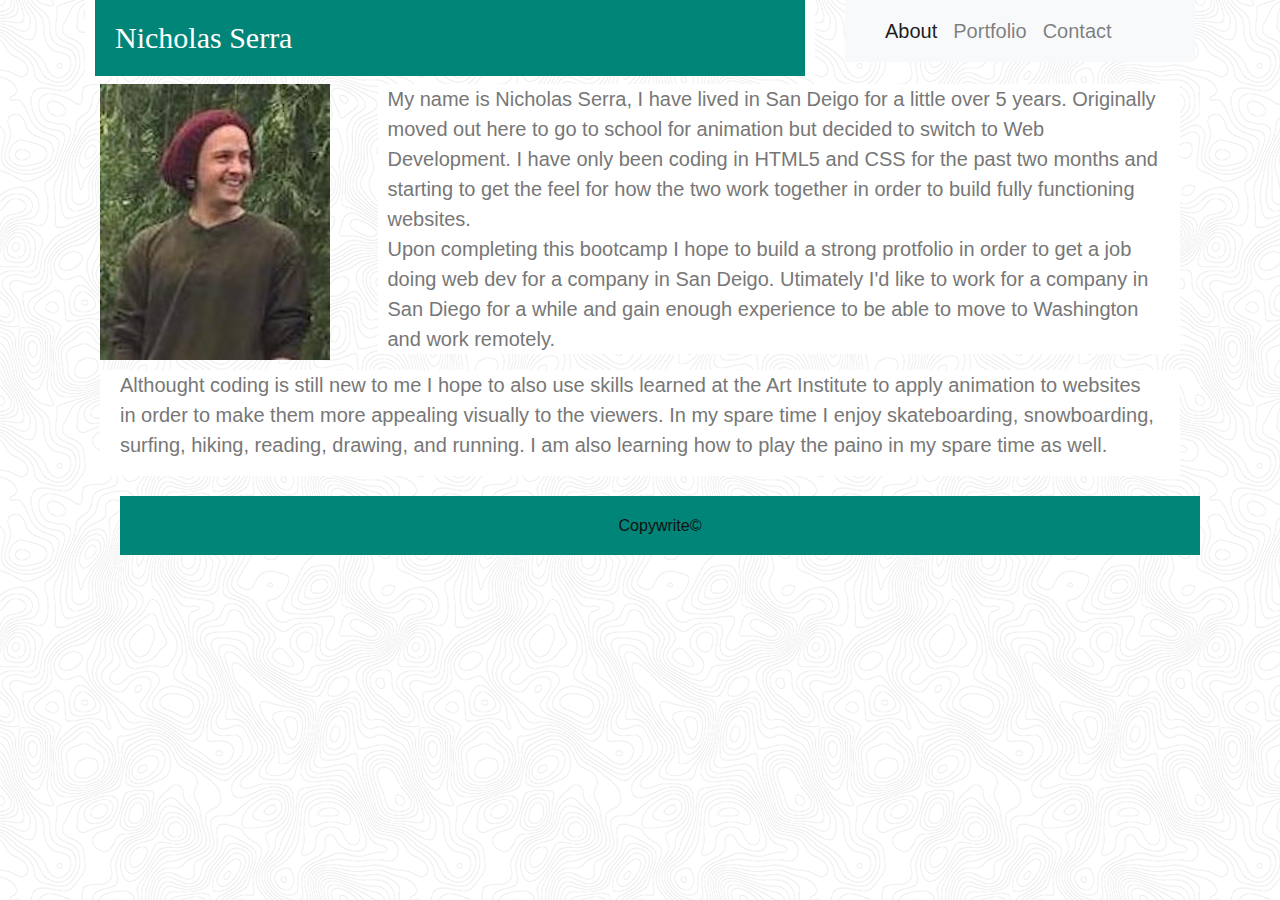
<file: index.html>
<!DOCTYPE html>
<html lang="en-us">

<link rel="stylesheet" href="https://stackpath.bootstrapcdn.com/bootstrap/4.3.1/css/bootstrap.min.css"
    integrity="sha384-ggOyR0iXCbMQv3Xipma34MD+dH/1fQ784/j6cY/iJTQUOhcWr7x9JvoRxT2MZw1T" crossorigin="anonymous">
<link rel="stylesheet" type="text/css" href="assets/css/style.css">
<script src="https://code.jquery.com/jquery-3.2.1.slim.min.js" integrity="sha384-KJ3o2DKtIkvYIK3UENzmM7KCkRr/rE9/Qpg6aAZGJwFDMVNA/GpGFF93hXpG5KkN" crossorigin="anonymous"></script>
<script src="https://cdnjs.cloudflare.com/ajax/libs/popper.js/1.12.9/umd/popper.min.js" integrity="sha384-ApNbgh9B+Y1QKtv3Rn7W3mgPxhU9K/ScQsAP7hUibX39j7fakFPskvXusvfa0b4Q" crossorigin="anonymous"></script>
<script src="https://maxcdn.bootstrapcdn.com/bootstrap/4.0.0/js/bootstrap.min.js" integrity="sha384-JZR6Spejh4U02d8jOt6vLEHfe/JQGiRRSQQxSfFWpi1MquVdAyjUar5+76PVCmYl" crossorigin="anonymous"></script>
<body>

    <head>
        <div class="container">
            <div class="row">
                <div class="col-md-8">
                    <div class="col-md-12">
                        <h1>Nicholas Serra</h1>
                    </div>
                </div>
                <div class="col-md-4">
                    <nav class="navbar navbar-expand-lg navbar-light bg-light">
                        <a class="navbar-brand" href="#"></a>
                        <button class="navbar-toggler" type="button" data-toggle="collapse" data-target="#navbarNav" aria-controls="navbarNav" aria-expanded="false" aria-label="Toggle navigation">
                          <span class="navbar-toggler-icon"></span>
                        </button>
                        <div class="collapse navbar-collapse" id="navbarNav">
                          <ul class="navbar-nav">
                            <li class="nav-item active">
                              <a class="nav-link" href="index.html">About <span class="sr-only">(current)</span></a>
                            </li>
                            <li class="nav-item">
                              <a class="nav-link" href="Portfolio.html">Portfolio</a>
                            </li>
                            <li class="nav-item">
                              <a class="nav-link" href="Contact.html">Contact</a>
                            </li>
                            <li class="nav-item">
                              <a class="nav-link disabled" href="#" tabindex="-1" aria-disabled="true"></a>
                            </li>
                          </ul>
                        </div>
                      </nav>
                </div>
        
            </div>
            <div class="container">
                <div class="row">
                    <div class="col-md-3">
                        <img src="assets/images/Portfolio.jpg">
                    </div>
                    <div class="col-md-9">
                        <p>My name is Nicholas Serra, I have lived in San Deigo for a little over 5 years. Originally
                            moved
                            out here to go to school for animation but decided to switch to Web Development. I have only
                            been coding in HTML5 and CSS for the past two months and starting to get the feel for how
                            the
                            two work together in order to build fully functioning websites.<br>Upon completing this
                            bootcamp I hope to build a strong protfolio in order to get a job doing web
                            dev for a company in San Deigo. Utimately I'd like to work for a company in San Diego for a
                            while and gain enough experience to be able to move to Washington and work remotely. </p>
                    </div>
                </div>
                <div class="container">
                    <div class="row">
                        <div class="col-md-12">
                            <p>Althought coding is still new to me I hope to also use skills learned at the Art
                                Institute to apply
                                animation to websites in order to make them more appealing visually to the viewers. In
                                my spare time I
                                enjoy skateboarding, snowboarding, surfing, hiking, reading, drawing, and running. I am
                                also learning
                                how to play the paino in my spare time as well.</p>
                        </div>
                     </div>   
                 </div>
    </head>
    
    <div class="footer">
        <h6>Copywrite&copy;</h6>
    </div>

</body>

</html>
</file>
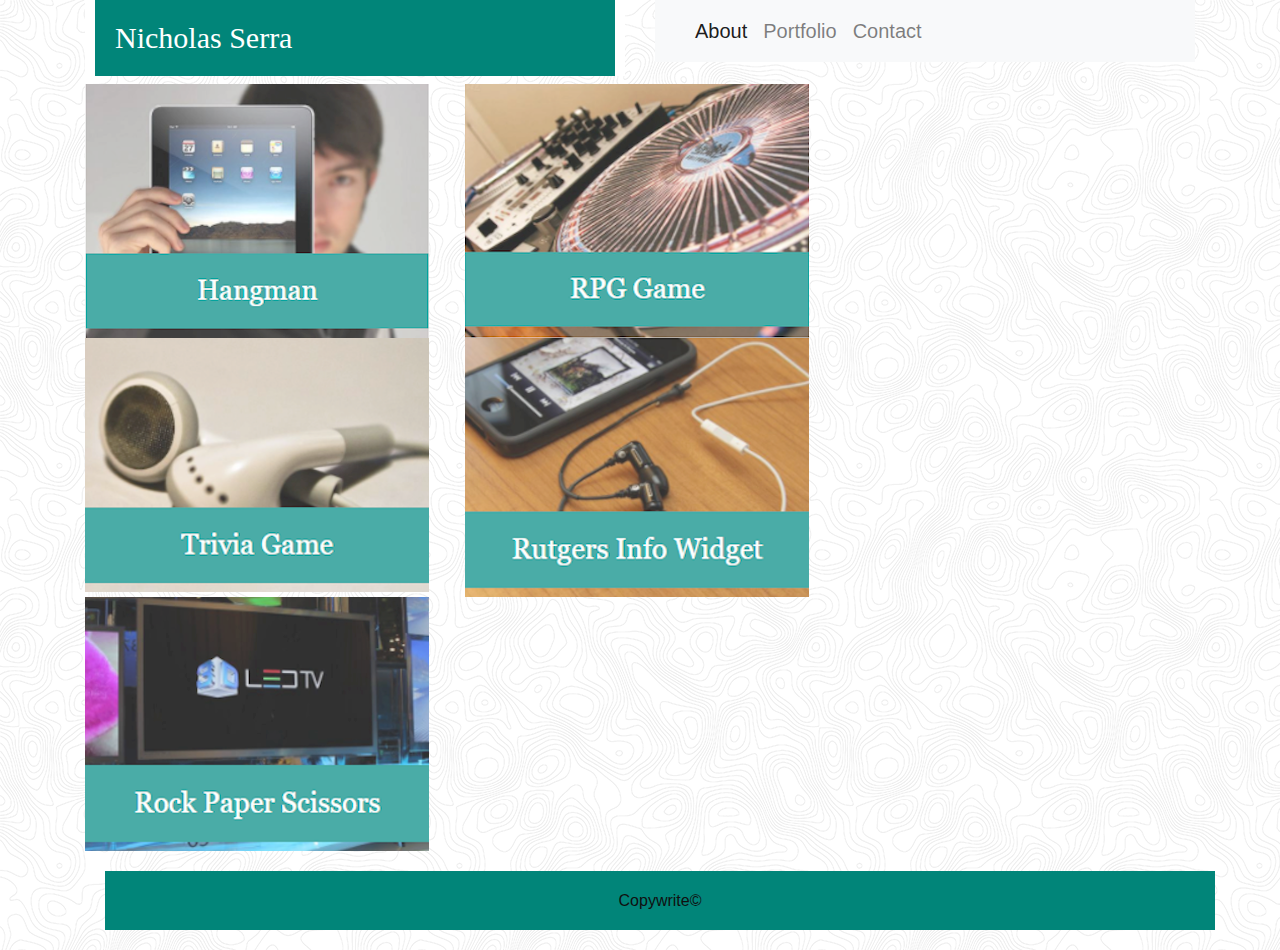
<file: Portfolio.html>
<!DOCTYPE html>
<html lang="en-us">

<link rel="stylesheet" href="https://stackpath.bootstrapcdn.com/bootstrap/4.3.1/css/bootstrap.min.css"
    integrity="sha384-ggOyR0iXCbMQv3Xipma34MD+dH/1fQ784/j6cY/iJTQUOhcWr7x9JvoRxT2MZw1T" crossorigin="anonymous">
<link rel="stylesheet" type="text/css" href="assets/css/style.css">
<script src="https://code.jquery.com/jquery-3.2.1.slim.min.js" integrity="sha384-KJ3o2DKtIkvYIK3UENzmM7KCkRr/rE9/Qpg6aAZGJwFDMVNA/GpGFF93hXpG5KkN" crossorigin="anonymous"></script>
<script src="https://cdnjs.cloudflare.com/ajax/libs/popper.js/1.12.9/umd/popper.min.js" integrity="sha384-ApNbgh9B+Y1QKtv3Rn7W3mgPxhU9K/ScQsAP7hUibX39j7fakFPskvXusvfa0b4Q" crossorigin="anonymous"></script>
<script src="https://maxcdn.bootstrapcdn.com/bootstrap/4.0.0/js/bootstrap.min.js" integrity="sha384-JZR6Spejh4U02d8jOt6vLEHfe/JQGiRRSQQxSfFWpi1MquVdAyjUar5+76PVCmYl" crossorigin="anonymous"></script>
<script src="https://code.jquery.com/jquery-3.2.1.slim.min.js" integrity="sha384-KJ3o2DKtIkvYIK3UENzmM7KCkRr/rE9/Qpg6aAZGJwFDMVNA/GpGFF93hXpG5KkN" crossorigin="anonymous"></script>
<script src="https://cdnjs.cloudflare.com/ajax/libs/popper.js/1.12.9/umd/popper.min.js" integrity="sha384-ApNbgh9B+Y1QKtv3Rn7W3mgPxhU9K/ScQsAP7hUibX39j7fakFPskvXusvfa0b4Q" crossorigin="anonymous"></script>
<script src="https://maxcdn.bootstrapcdn.com/bootstrap/4.0.0/js/bootstrap.min.js" integrity="sha384-JZR6Spejh4U02d8jOt6vLEHfe/JQGiRRSQQxSfFWpi1MquVdAyjUar5+76PVCmYl" crossorigin="anonymous"></script>

<body>

    <head>
        <div class="container">
            <div class="row">
                <div class="col-md-6">
                    <div class="col-md-12">
                        <h1>Nicholas Serra</h1>
                    </div>
                </div>
                <div class="col-md-6">
                    <nav class="navbar navbar-expand-lg navbar-light bg-light">
                        <a class="navbar-brand" href="#"></a>
                        <button class="navbar-toggler" type="button" data-toggle="collapse" data-target="#navbarNav"
                            aria-controls="navbarNav" aria-expanded="false" aria-label="Toggle navigation">
                            <span class="navbar-toggler-icon"></span>
                        </button>
                        <div class="collapse navbar-collapse" id="navbarNav">
                            <ul class="navbar-nav">
                                <li class="nav-item active">
                                    <a class="nav-link" href="index.html">About <span class="sr-only">(current)</span></a>
                                </li>
                                <li class="nav-item">
                                    <a class="nav-link" href="Portfolio.html">Portfolio</a>
                                </li>
                                <li class="nav-item">
                                    <a class="nav-link" href="Contact.html">Contact</a>
                                </li>
                                <li class="nav-item">
                                    <a class="nav-link disabled" href="#" tabindex="-1" aria-disabled="true"></a>
                                </li>
                            </ul>
                        </div>
                    </nav>
                </div>
                <div class="container">
                    <div class="row">
                      <div class="col">
                        <img src="assets/images/Image-1.png">
                      </div>
                      <div class="col">
                        <img src="assets/images/Image-2.png">
                      </div>
                      <div class="col">
                        
                      </div>
                    </div>
                    <div class="row">
                        <div class="col">
                          <img src="assets/images/Image-3.png">
                        </div>
                        <div class="col">
                          <img src="assets/images/Image-4.png">
                        </div>
                        <div class="col">
                          
                        </div>
                      </div>
                      <div class="row">
                        <div class="col">
                          <img src="assets/images/Image-5.png">
                        </div>
                  </div>

                <div class="footer">
                    <h6>Copywrite&copy;</h6>
                </div>

</body>

</html>
</file>
<file: assets/css/style.css>
h1 {
        
    font-family: 'Georgia', Times,'Times New Roman', serif;
    color: #fff;
    font-size: 30px;
    background: #018579;
    padding: 20px;
}
h6 {
    background: #018579;
    text-align: center;
    padding: 20px;
    margin: 20px;
    width: 100%;
 }
 body,html {
    margin: 0 auto;
    padding: 0;
    background-image: url(../images/topography.png);
    width:
 }
 .nav-link {
    font-family:'Arial', 'Helvetica Neue', Helvetica, sans-serif;
    color: #777777;
    font-size: 20px;
    text-align: right;
 }
 .navbar-brand {
    font-family:'Arial', 'Helvetica Neue', Helvetica, sans-serif;
    color: #777777;
    font-size: 20px;
    background: white;
 }
 p {
    font-family:'Arial', 'Helvetica Neue', Helvetica, sans-serif;
    color: #777777;
    font-size: 20px;
    background: #fff;
    padding-left: 10px;
    padding-right: 10px;
 }
 .nav-item:active {
     color: #777777;
 }
.col-md-12 {
    font-family:'Arial', 'Helvetica Neue', Helvetica, sans-serif;
    color: #777777;
    font-size: 20px;
    background: #fff;
    padding-left: 10px;
    padding-right: 10px;
 }
 .footer {
     color: #101010;
 }
</file>
